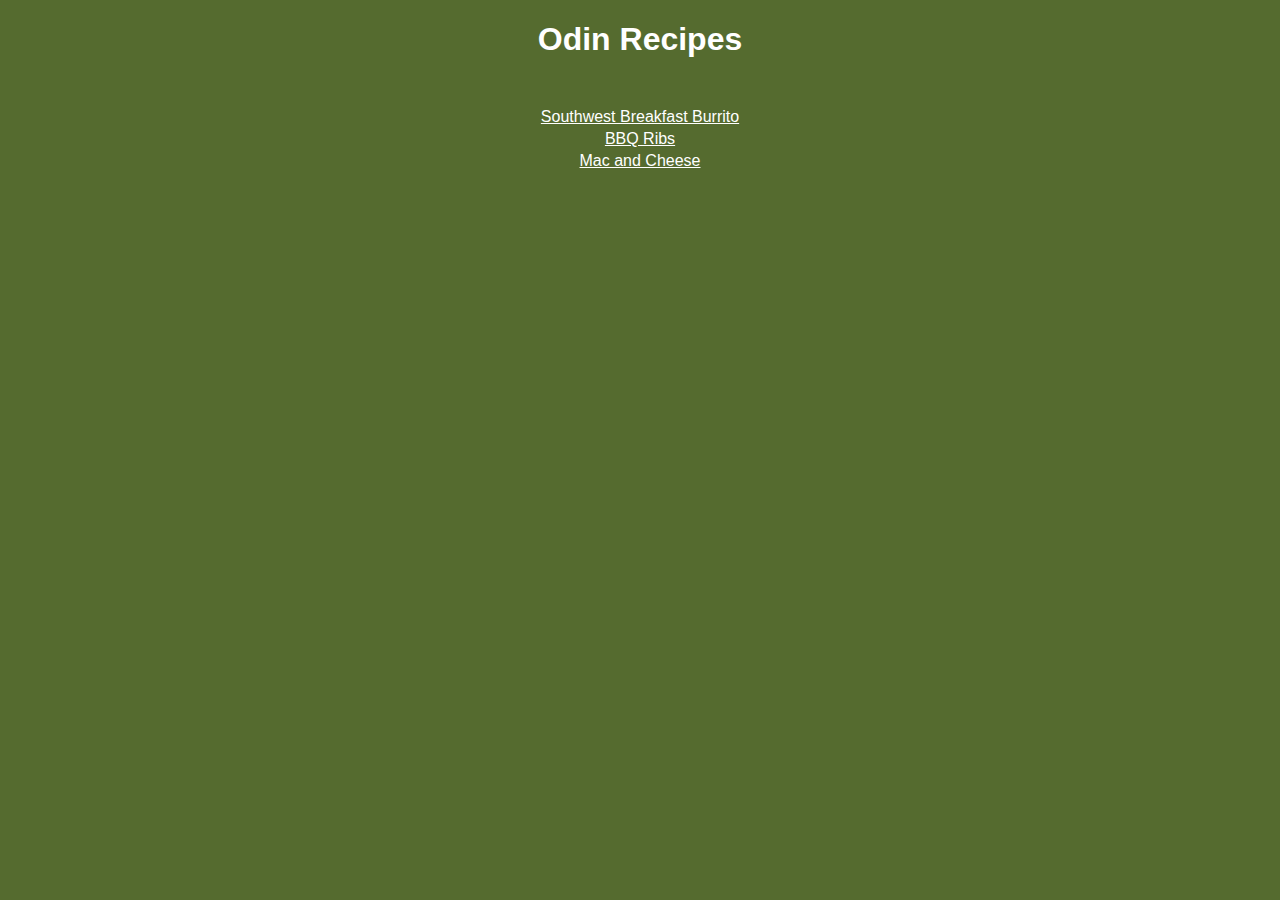
<file: index.html>
<!DOCTYPE html>
<html lang="en">
  <head>
    <meta charset="UTF-8" />
    <meta name="viewport" content="width=device-width, initial-scale=1.0" />
    <title>Document</title>
    <link rel="stylesheet" href="./style.css">
  </head>
  <body>
    <div class="container">
      <h1>Odin Recipes</h1>
      <ul>
        <li>
          <a href="./recipes/breakfast-burrito.html"
          >Southwest Breakfast Burrito</a>
        </li>
        <li>
          <a href="./recipes/bbq-ribs.html">BBQ Ribs</a>
        </li>
        <li>
          <a href="./recipes/mac-n-cheese.html">Mac and Cheese</a>
        </li>
      </ul>
    </div>
  </body>
</html>
</file>
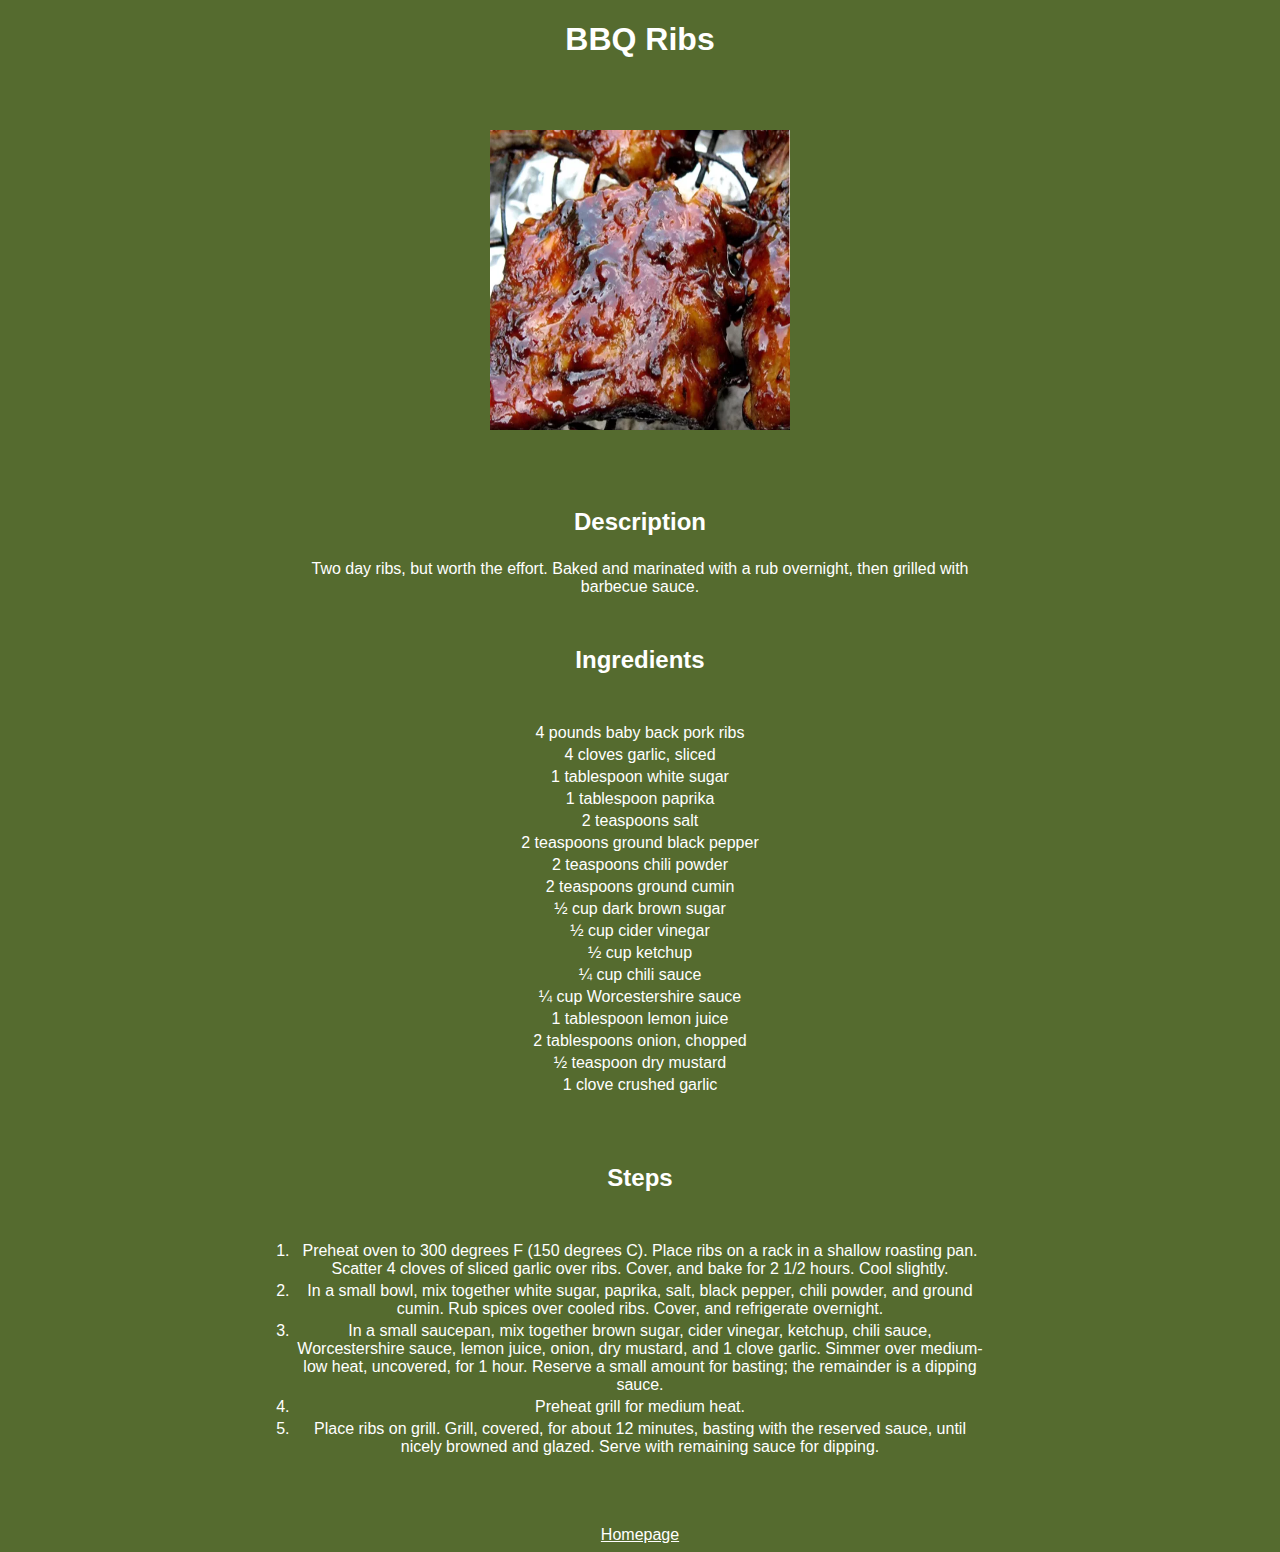
<file: recipes/bbq-ribs.html>
<!DOCTYPE html>
<html lang="en">
  <head>
    <meta charset="UTF-8" />
    <meta name="viewport" content="width=device-width, initial-scale=1.0" />
    <title>Document</title>
    <link rel="stylesheet" href="../style.css">
  </head>
  <body>
    <div class="container">

      <h1>BBQ Ribs</h1>
      <img
      src="../images/BarbequedRibs.4x3-e08c0b0f20db4251a83636d528af9034.webp"
      alt="BBQ Ribs"
      height="300"
      width="300"
      />
      <h3>Description</h3>
      <p>
        Two day ribs, but worth the effort. Baked and marinated with a rub
        overnight, then grilled with barbecue sauce.
      </p>
      <h2>Ingredients</h2>
      <ul>
        <li>4 pounds baby back pork ribs</li>
        <li>4 cloves garlic, sliced</li>
        <li>1 tablespoon white sugar</li>
        <li>1 tablespoon paprika</li>
        <li>2 teaspoons salt</li>
        <li>2 teaspoons ground black pepper</li>
        <li>2 teaspoons chili powder</li>
        <li>2 teaspoons ground cumin</li>
        <li>½ cup dark brown sugar</li>
        <li>½ cup cider vinegar</li>
        <li>½ cup ketchup</li>
        <li>¼ cup chili sauce</li>
        <li>¼ cup Worcestershire sauce</li>
        <li>1 tablespoon lemon juice</li>
        <li>2 tablespoons onion, chopped</li>
        <li>½ teaspoon dry mustard</li>
        <li>1 clove crushed garlic</li>
      </ul>
      <h2>Steps</h2>
      <ol>
        <li>Preheat oven to 300 degrees F (150 degrees C). Place ribs on a rack in a shallow roasting pan. Scatter 4 cloves of sliced garlic over ribs. Cover, and bake for 2 1/2 hours. Cool slightly.</li>
        <li>In a small bowl, mix together white sugar, paprika, salt, black pepper, chili powder, and ground cumin. Rub spices over cooled ribs. Cover, and refrigerate overnight.</li>
        <li>In a small saucepan, mix together brown sugar, cider vinegar, ketchup, chili sauce, Worcestershire sauce, lemon juice, onion, dry mustard, and 1 clove garlic. Simmer over medium-low heat, uncovered, for 1 hour. Reserve a small amount for basting; the remainder is a dipping sauce.</li>
        <li>Preheat grill for medium heat.</li>
        <li>Place ribs on grill. Grill, covered, for about 12 minutes, basting with the reserved sauce, until nicely browned and glazed. Serve with remaining sauce for dipping.</li>
      </ol>
      <a href="../index.html">Homepage</a>
    </div>
    </body>
    </html>
</file>
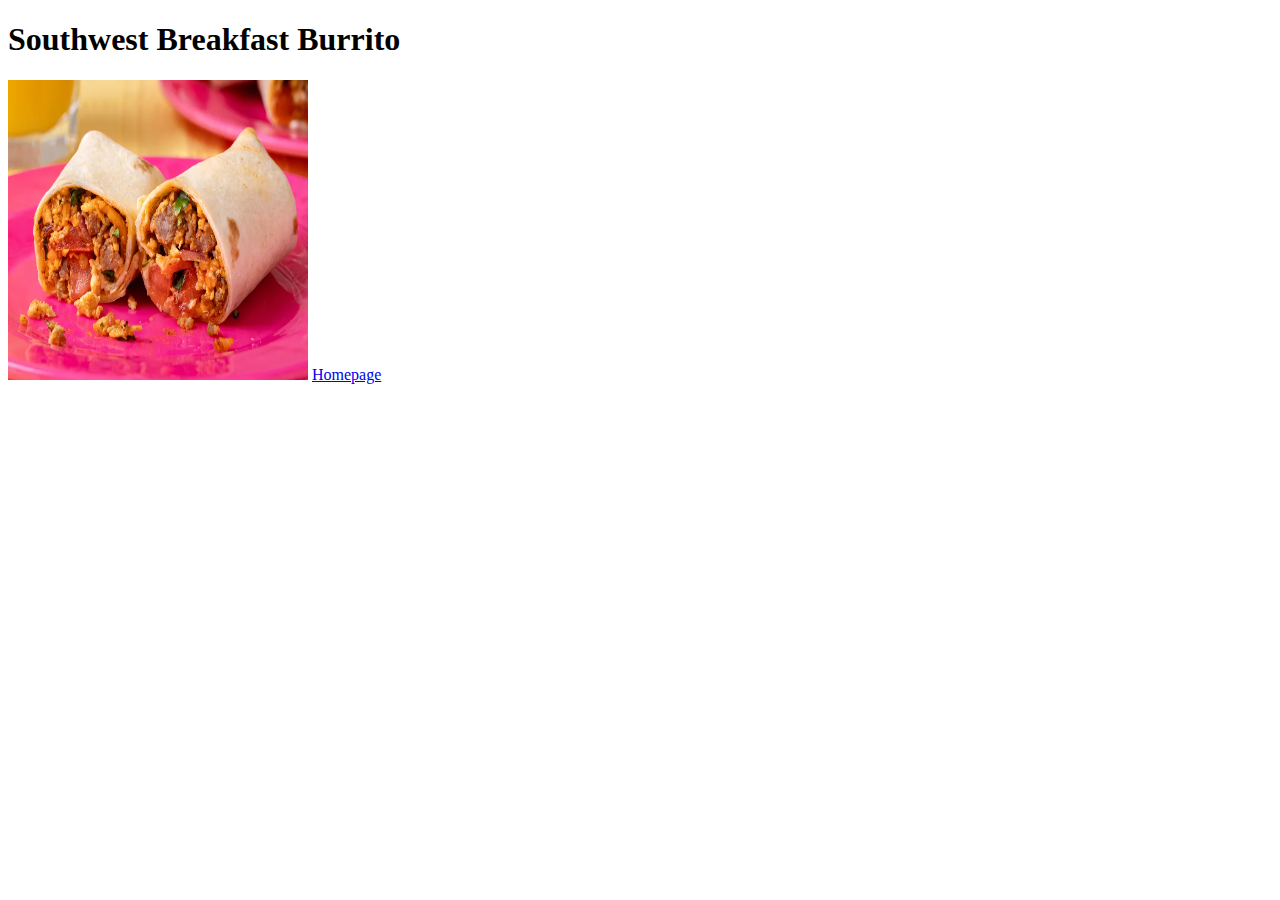
<file: recipes/breakfast-burrito.html>
<!DOCTYPE html>
<html lang="en">
<head>
    <meta charset="UTF-8">
    <meta name="viewport" content="width=device-width, initial-scale=1.0">
    <title>Document</title>
</head>
<body>
    <h1>Southwest Breakfast Burrito</h1>
    <img src="../images/214583-southwest-breakfast-burritos-VAT-008-3x2-B-ada239c2599a468bacb54c829883e232.webp" alt="southwest Burrito" height="300" width="300">
    <a href="../index.html">Homepage</a>
</body>
</html>
</file>
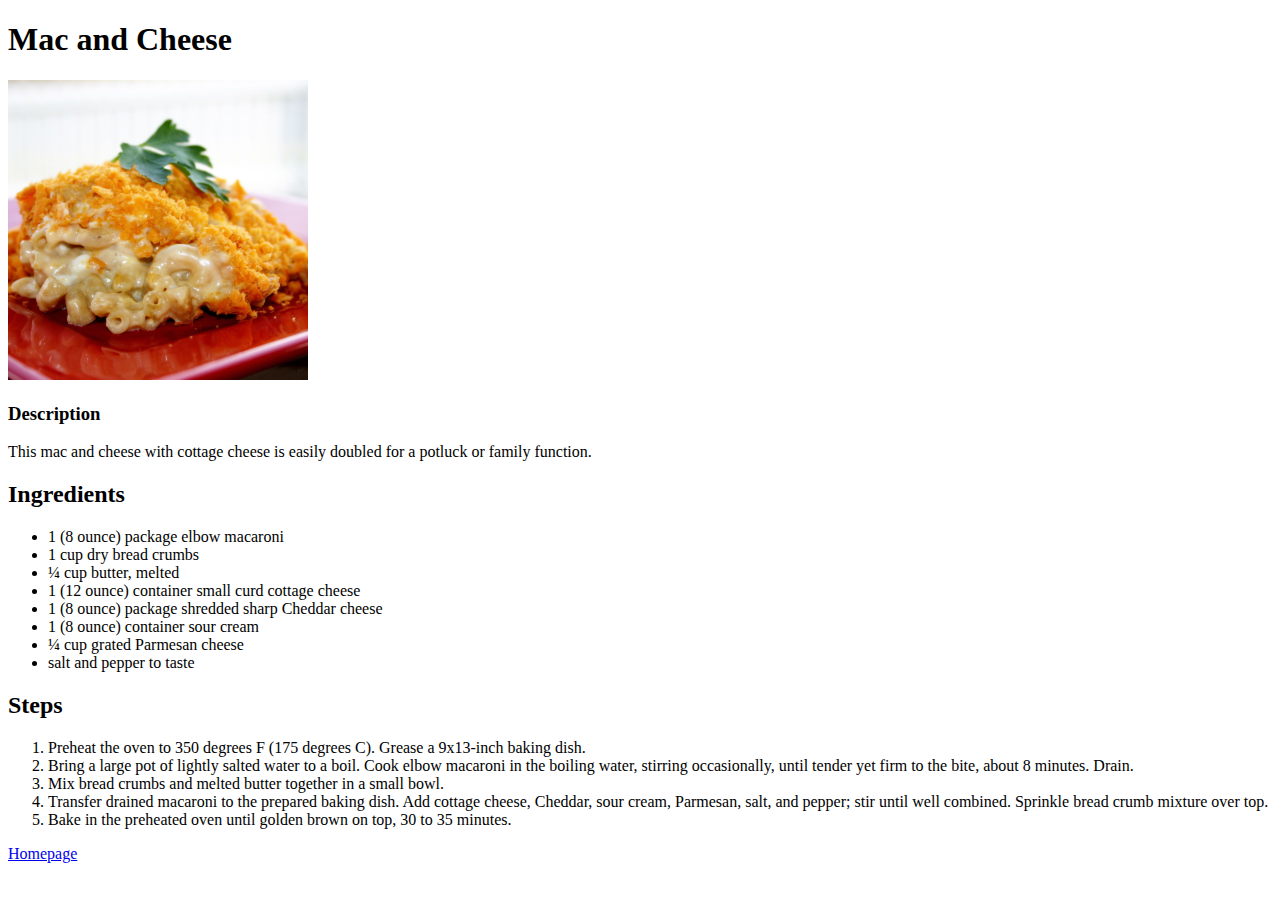
<file: recipes/mac-n-cheese.html>
<!DOCTYPE html>
<html lang="en">
  <head>
    <meta charset="UTF-8" />
    <meta name="viewport" content="width=device-width, initial-scale=1.0" />
    <title>Document</title>
  </head>
  <body>
    <h1>Mac and Cheese</h1>
    <img
      src="../images/231415-chucks-favorite-mac-and-cheese-Chefbound-1x1-1-00da676f5b364ccf8099a121b18abfbb.jpg"
      alt="Mac and Cheese"
      height="300"
      width="300"
    />
    <h3>Description</h3>
    <p>
      This mac and cheese with cottage cheese is easily doubled for a potluck or
      family function.
    </p>
    <h2>Ingredients</h2>
    <ul>
      <li>1 (8 ounce) package elbow macaroni</li>
      <li>1 cup dry bread crumbs</li>
      <li>¼ cup butter, melted</li>
      <li>1 (12 ounce) container small curd cottage cheese</li>
      <li>1 (8 ounce) package shredded sharp Cheddar cheese</li>
      <li>1 (8 ounce) container sour cream</li>
      <li>¼ cup grated Parmesan cheese</li>
      <li>salt and pepper to taste</li>
    </ul>
    <h2>Steps</h2>
    <ol>
      <li>
        Preheat the oven to 350 degrees F (175 degrees C). Grease a 9x13-inch
        baking dish.
      </li>
      <li>
        Bring a large pot of lightly salted water to a boil. Cook elbow macaroni
        in the boiling water, stirring occasionally, until tender yet firm to
        the bite, about 8 minutes. Drain.
      </li>
      <li>Mix bread crumbs and melted butter together in a small bowl.</li>
      <li>
        Transfer drained macaroni to the prepared baking dish. Add cottage
        cheese, Cheddar, sour cream, Parmesan, salt, and pepper; stir until well
        combined. Sprinkle bread crumb mixture over top.
      </li>
      <li>
        Bake in the preheated oven until golden brown on top, 30 to 35 minutes.
      </li>
    </ol>
    <a href="../index.html">Homepage</a>
  </body>
</html>
</file>
<file: style.css>
* {
    font-family: Arial, Helvetica, sans-serif;
    background-color: darkolivegreen;
    color: white;
}

.container {
    margin: 0 auto;
    text-align: center;
    max-width: 700px;
}

li {
    margin: 4px;
}

ul, ol {
    
    padding: 0;
    margin-top: 50px;
    margin-bottom: 70px;
}

ul {
    list-style-type: none;
}

img {
    margin: 50px 0;
}

p {
    margin-bottom: 50px;
}

h3 {
    font-size: 24px;
}
</file>
